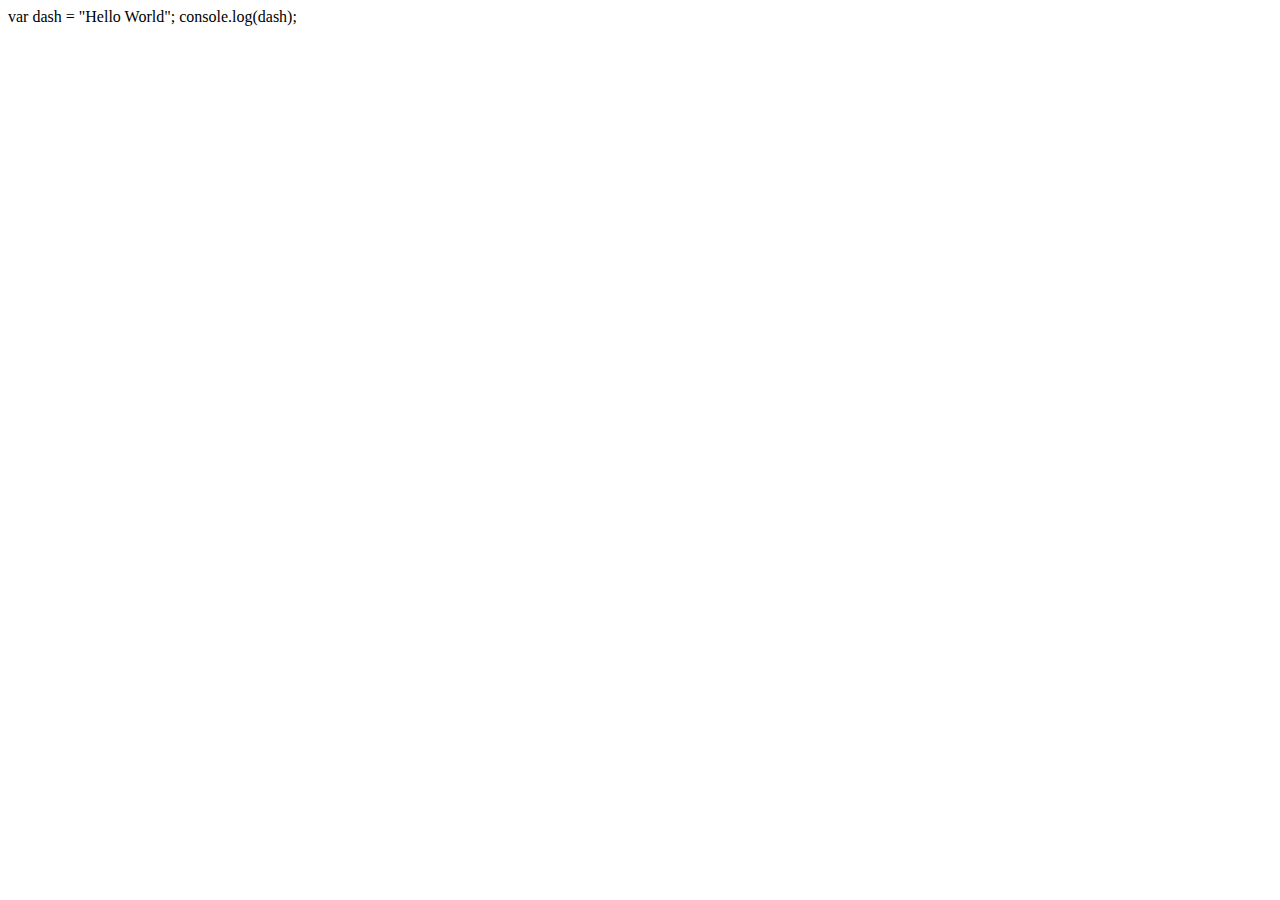
<file: example.html>
<!DOCTYPE html>
<html lang="en">
<head>
    <meta charset="UTF-8">
    <meta name="viewport" content="width=device-width, initial-scale=1.0">
    <title>Document</title>
</head>
<body>
    var dash = "Hello World";
    console.log(dash);
</body>
</html>
</file>
